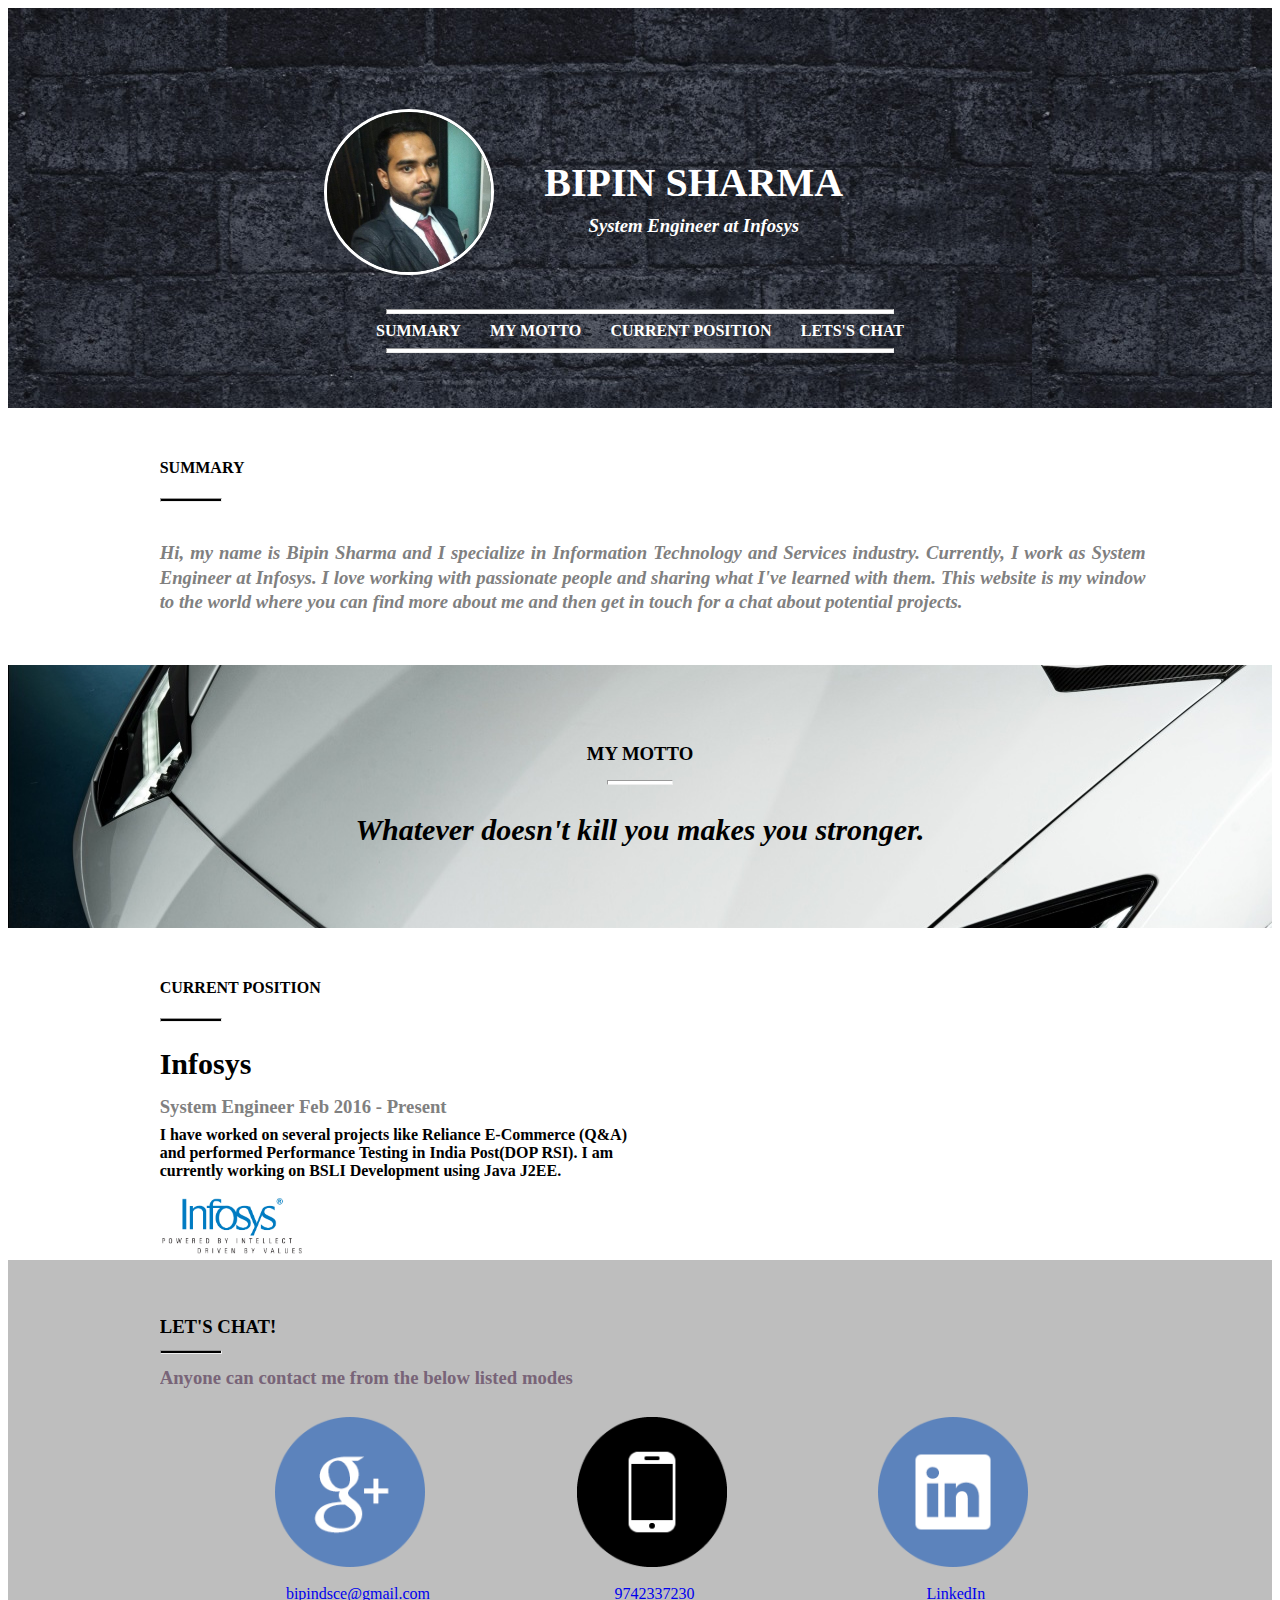
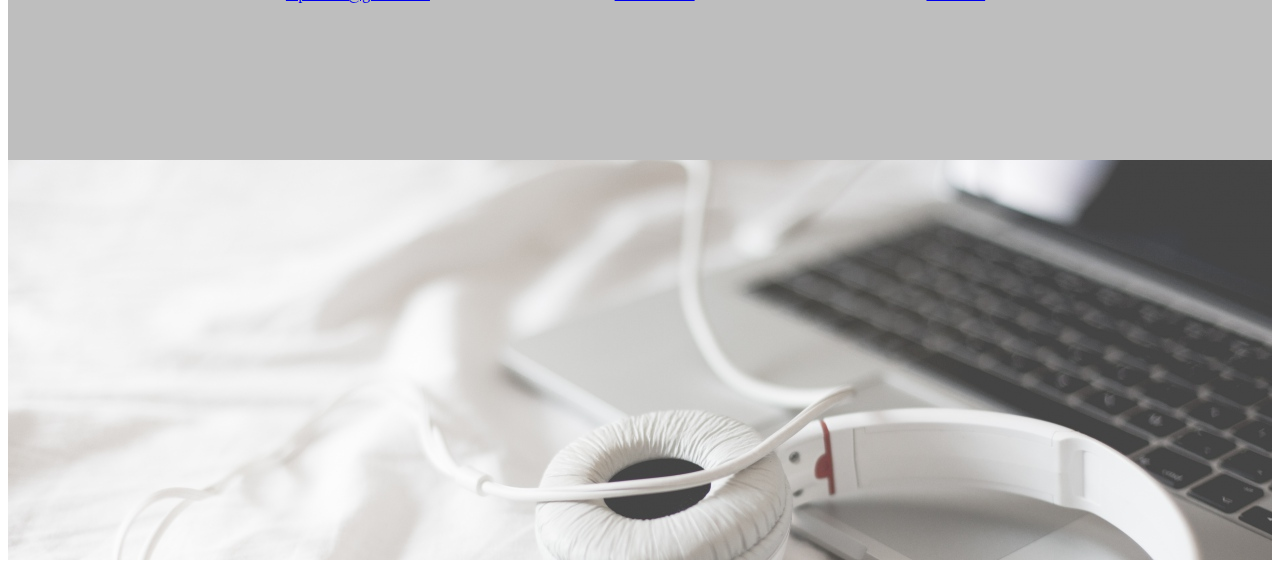
<file: index.html>
<!DOCTYPE html>
<html>
<head>
	<title>Profile Page</title>
	<link rel="stylesheet" type="text/css" href="css/style.css">
</head>

<body>
	<div id="background">
		<img id="profile" src="images/page.jpg">
		<span id="headerinfo">
			<h1>BIPIN SHARMA</h1>
			<h3 id="title" align="center"><i>System Engineer at Infosys</i></h3>
		</span>
		<br>
		<div id="links" align="center">
			<hr class="anchor" style="width:40%;"> 
				<a class="headerlink" href="#">SUMMARY</a>
				<a class="headerlink"  href="#">MY MOTTO</a>
				<a class="headerlink"  href="#">CURRENT POSITION</a>
				<a class="headerlink"  href="#">LETS'S CHAT</a>
			<hr class="anchor" style="width:40%;">
		</div>
	</div>

	<div id="summary">
		<h4>SUMMARY</h4>
		<hr class="sum" align="left">
		<h3 id="content" align="justify" ><i>Hi, my name is Bipin Sharma and I specialize in Information Technology and Services industry. Currently, I work as System Engineer at Infosys. I love working with passionate people and sharing what I've learned with them. This website is my window to the world where you can find more about me and then get in touch for a chat about potential projects.</i></h3>
	</div>

	<div id="motto">
		<h3>MY MOTTO</h3>
		<hr class="anchor" style="width:5%;">
		<h1 id="mottotext"><i>Whatever doesn't kill you makes you stronger.</i></h1>
	</div>

	<div id="currentposition">
		<h4>CURRENT POSITION</h4>
		<hr class="sum" align="left">
		
		<h2 id="infosys">Infosys</h2>
		<h3 align="justify" style="color:grey; line-height:10%;"><b>System Engineer</b> Feb 2016 - Present</h3>
		<span>
		<h3 style="font-size:16px;">I have worked on several projects like Reliance E-Commerce (Q&ampA) and performed Performance Testing in India Post(DOP RSI). I am currently working on BSLI Development using Java J2EE.</h3>
		<img id="infosyslogo" src="images/infosys.png">
		</span>
	</div>

	<div id="chat">
	<br>
		<div id="inside">
			<h3>LET'S CHAT!</h3>
			<hr class="sum" align="left" >
			<h3 style="color:rgba(120,100,120,1);">Anyone can contact me from the below listed modes</h3>

			<figure>
				<img class="contact" src="images/google.png">	
				<figcaption ><a href="http://www.gmail.com">bipindsce@gmail.com</a>	</figcaption>
			</figure>		
			
			<figure>
				<img class="contact" src="images/phone.png">
				<figcaption><a href="http://www.facebook.com">9742337230</a></figcaption>
			</figure>
			
			<figure>
				<img class="contact" src="images/linkedin.png">
				<figcaption><a href="http://www.linkedin.com">LinkedIn</a></figcaption>
			</figure>
			
		</div>
	</div>

	<div id="formsection">
<!-- 
		<hr class="sum" align="left">
		<form id="mainform">
			<div id="form1">
			<input type="text" name="Name" size="40" placeholder="Name" class="text">
			<br>
			<input type="email" name="Email" size="40" placeholder="Email" class="text">
			</div>

			<div id="form2">
			<textarea type="textbox" name="Message" cols="60" rows="7" placeholder="Message"></textarea>
			</div>
			
		</form>-->
	</div> 

</body>
</html>
</file>
<file: css/style.css>
#background{
	background: url("../images/enter.jpg")  ;
	height: 400px; 
	width: 100%;	
}

#profile{
	height:40%;
	width:13%;
	border: solid;
	border-color: white;
	border-radius: 50%;
	margin-left: 25%;
	margin-top: 8%;
}
h1{
	font-size: 40px;
}
#headerinfo{
	display: inline-block;
	position: absolute;
	margin-top: 140px;
	margin-left: 50px;
	line-height: 100%;
	color: white;
}

#links{
	font-weight: bold;
	margin-top: 30px;

}

.headerlink{
	text-decoration: none;
	color: white;
	padding: 1%;
}

.anchor{
	height: 3px;
	color: white;
	background-color: white;
}

#summary{
	margin-left: 12%;
	margin-top: 4%;
	margin-right: 10%;
}

.sum{
	width: 60px;
	height: 2px;
	background-color: black;
}

#content{
	margin-top: 4%;
	color: grey;
	line-height: 130%;
}

#motto{
	background: url("../images/mottoImage.jpg");
	height: 200px; 
	width: 100%;
	margin-top: 4%;	
	color: black;
	text-align: center;
	padding-top: 5%;
	line-height: 90%;
}

#mottotext{
	margin-top: 3%;
	font-size: 30px;
}

#currentposition{
	margin-left: 12%;
	margin-top: 4%;
	margin-right: 50%;
}

#infosys{
	font-size: 30px;
}

#infosyslogo{
	height: 20%;
	width: 30%;
}

#inside{
	margin-left: 12%;
	margin-top: 2%;
	line-height: 60%;
	overflow: hidden;
}
#chat{
	background-color: rgba(125,125,125,0.5);
	height: 500px;
	width: 100%;
}

.contact{
	margin-left: 3%;
	width: 150px;
	height: 150px;
}

figure{
	float: left;
	margin-left: 10%;
	text-align: center;

}

figcaption{
	margin-top: 15%;
	margin-left: 10%;
	float: unset;
}


#formsection{
	background: url("../images/form.jpg");
	width: 100%;
	height: 400px;
}
</file>
